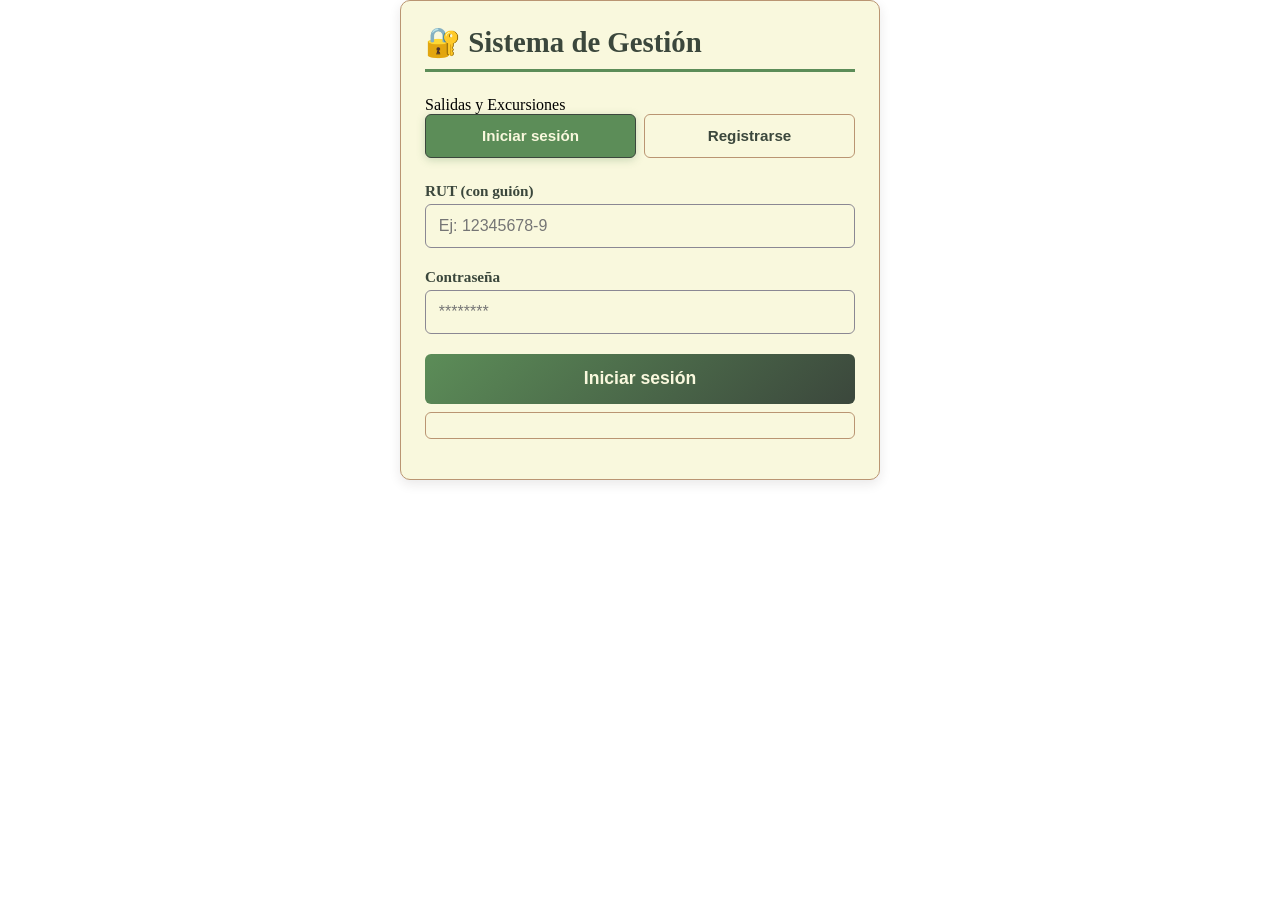
<file: calendario_interactivo_personal.html>
<!DOCTYPE html>
<html lang="es">
<head>
    <meta charset="UTF-8">
    <meta name="viewport" content="width=device-width, initial-scale=1.0">
    <title>Calendario Personal</title>
    <link rel="stylesheet" href="css/calendario.css">
</head>
<body>

<header>
    <h1>📅 Calendario Personal</h1>
    <div style="display: flex; align-items: center; gap: 12px;">
        <span class="user-badge" id="userBadge">Cargando...</span>
        <a href="index.html" class="volver">← Volver</a>
    </div>
</header>

<div class="calendario-wrap">
    <div class="calendario">
        <div class="cal-header">
            <button id="btnMesAnterior">◀</button>
            <span id="mesTitulo">Julio 2026</span>
            <button id="btnMesSiguiente">▶</button>
        </div>
        <div class="dias-semana">
            <div>Lun</div><div>Mar</div><div>Mié</div><div>Jue</div><div>Vie</div><div>Sáb</div><div>Dom</div>
        </div>
        <div class="dias-grid" id="diasGrid">
            <!-- Se llena con JS -->
        </div>
    </div>

    <div class="detalle" id="panelDetalle">
        <h2>Detalle del día</h2>
        <div id="contenidoDetalle">
            <p class="no-eventos">Selecciona un día con eventos para ver los detalles.</p>
        </div>
    </div>
</div>

<footer>
    Nota: El calendario muestra todas las salidas (pasadas y futuras) según tu rol y participación.
</footer>

<script src="js/github.js"></script>
<script src="js/auth.js"></script>
<script src="js/planificacion.js"></script>
<script>
    (function() {
        const usuario = Auth.getSesion();
        if (!usuario) {
            window.location.href = 'login.html';
            return;
        }
        document.getElementById('userBadge').textContent = `${usuario.nombre} ${usuario.apellido || ''} (${usuario.rol})`;

        let mesActual = new Date().getMonth();
        let añoActual = new Date().getFullYear();

        // ============================================================
        // FUNCIÓN DE FILTRO DE SALIDAS (SIN FILTRO DE FECHA)
        // ============================================================
        function getSalidasVisibles(todas, usuario) {
            // Aseguramos que existan arrays para guías y participantes
            todas.forEach(s => {
                if (!s.guias) s.guias = [];
                if (!s.participantes) s.participantes = [];
            });

            // 🔹 SIN FILTRO DE FECHA: se muestran TODAS las salidas (pasadas y futuras)
            if (usuario.rol === 'admin') {
                return todas; // Administradores ven todas
            } else if (usuario.rol === 'guia' || usuario.rol === 'asistente') {
                return todas.filter(s => {
                    const esGuia = s.guias.some(g => g.rut === usuario.rut);
                    const esParticipante = s.participantes.some(p => p.rut === usuario.rut);
                    return (esGuia || esParticipante);
                });
            } else {
                // Estudiantes / visitantes
                return todas.filter(s => {
                    const esParticipante = s.participantes.some(p => p.rut === usuario.rut);
                    return esParticipante;
                });
            }
        }

        async function cargarSalidas() {
            const todas = await Planificacion.cargarSalidas();
            return getSalidasVisibles(todas, usuario);
        }

        function renderizarCalendario(mes, año, salidas) {
            const grid = document.getElementById('diasGrid');
            const titulo = document.getElementById('mesTitulo');
            const meses = ['Enero','Febrero','Marzo','Abril','Mayo','Junio','Julio','Agosto','Septiembre','Octubre','Noviembre','Diciembre'];
            titulo.textContent = `${meses[mes]} ${año}`;

            const primerDia = new Date(año, mes, 1).getDay();
            const diasEnMes = new Date(año, mes + 1, 0).getDate();
            const diasEnMesAnterior = new Date(año, mes, 0).getDate();

            let inicio = primerDia === 0 ? 6 : primerDia - 1;
            let html = '';

            for (let i = 0; i < inicio; i++) {
                const diaAnterior = diasEnMesAnterior - inicio + 1 + i;
                html += `<div class="dia vacio"><span class="num-dia">${diaAnterior}</span></div>`;
            }

            for (let d = 1; d <= diasEnMes; d++) {
                const fecha = `${año}-${String(mes+1).padStart(2,'0')}-${String(d).padStart(2,'0')}`;
                const eventos = salidas.filter(s => s.fecha === fecha);
                let eventoHtml = '';
                if (eventos.length > 0) {
                    const maxMostrar = 2;
                    const mostrar = eventos.slice(0, maxMostrar);
                    mostrar.forEach(e => {
                        eventoHtml += `<div class="evento">${e.titulo || 'Sin título'}</div>`;
                    });
                    if (eventos.length > maxMostrar) {
                        eventoHtml += `<div class="evento multiple">+${eventos.length - maxMostrar} más</div>`;
                    }
                }
                html += `<div class="dia${eventoHtml ? ' tiene-evento' : ''}" data-fecha="${fecha}">
                    <span class="num-dia">${d}</span>
                    ${eventoHtml}
                </div>`;
            }

            const totalCeldas = inicio + diasEnMes;
            const sobrante = (7 - (totalCeldas % 7)) % 7;
            for (let i = 1; i <= sobrante; i++) {
                html += `<div class="dia vacio"><span class="num-dia">${i}</span></div>`;
            }

            grid.innerHTML = html;

            document.querySelectorAll('.dia:not(.vacio)').forEach(el => {
                const fecha = el.dataset.fecha;
                if (fecha) {
                    const salidasDelDia = salidas.filter(s => s.fecha === fecha);
                    if (salidasDelDia.length > 0) {
                        el.style.cursor = 'pointer';
                        el.addEventListener('click', function() {
                            mostrarDetalleDia(salidasDelDia, fecha);
                        });
                    }
                }
            });
        }

        function mostrarDetalleDia(salidas, fecha) {
            const panel = document.getElementById('contenidoDetalle');
            if (salidas.length === 0) {
                panel.innerHTML = `<p class="no-eventos">No hay eventos este día.</p>`;
                return;
            }
            const esAdminOGuia = usuario.rol === 'admin' || usuario.rol === 'guia' || usuario.rol === 'asistente';
            let html = `<h3>${fecha}</h3>`;
            salidas.forEach(s => {
                html += `
                    <div class="tarjeta">
                        <div class="titulo">${s.titulo || 'Sin título'}</div>
                        <div class="etiqueta">${s.duracion || '1 día'}</div>
                        <p>${s.descripcion || ''}</p>
                        <ul>
                            ${s.ruta ? s.ruta.map(r => `<li>${r.tipo}: ${r.descripcion} (${r.inicio} - ${r.fin})</li>`).join('') : '<li>Sin ruta definida</li>'}
                        </ul>
                        <p><strong>Guía(s):</strong> ${s.guias.length > 0 ? s.guias.map(g => g.nombre).join(', ') : 'No asignado'}</p>
                        <p><strong>Participantes:</strong> ${s.participantes.length}</p>
                        ${esAdminOGuia && s.participantes.length > 0 ? `<p><strong>Detalle:</strong> ${s.participantes.map(p => p.nombre).join(', ')}</p>` : ''}
                        ${esAdminOGuia ? `<button onclick="verFichaMedica('${s.id}')" style="background:none;border:1px solid #000;cursor:pointer;padding:2px 8px;margin-top:5px;">Ver fichas médicas</button>` : ''}
                    </div>
                `;
            });
            panel.innerHTML = html;
        }

        // Función para ver fichas médicas desde el calendario
        async function verFichaMedica(salidaId) {
            const todas = await Planificacion.cargarSalidas();
            const salida = todas.find(s => s.id === salidaId);
            if (!salida) return alert('Salida no encontrada');
            const rutas = salida.participantes.map(p => p.rut);
            const datos = await GitHub.leer('datos/usuarios.json');
            if (!datos) return alert('No se pudo cargar la información');
            let mensaje = 'Fichas médicas de los participantes:\n\n';
            rutas.forEach(rut => {
                const user = datos.usuarios.find(u => u.rut === rut);
                if (user) {
                    mensaje += `${user.nombre} ${user.apellido} (${rut}): ${user.historial || 'Sin información'}\n`;
                }
            });
            alert(mensaje);
        }
        window.verFichaMedica = verFichaMedica;

        document.getElementById('btnMesAnterior').addEventListener('click', () => {
            mesActual--;
            if (mesActual < 0) { mesActual = 11; añoActual--; }
            cargarYRenderizar();
        });
        document.getElementById('btnMesSiguiente').addEventListener('click', () => {
            mesActual++;
            if (mesActual > 11) { mesActual = 0; añoActual++; }
            cargarYRenderizar();
        });

        async function cargarYRenderizar() {
            const salidas = await cargarSalidas();
            renderizarCalendario(mesActual, añoActual, salidas);
        }

        cargarYRenderizar();
    })();
</script>
</body>
</html>
</file>
<file: css/calendario.css>
* {
    box-sizing: border-box;
    margin: 0;
    padding: 0;
}

body {
    background: #f9f8dd;
    color: #272120;
    font-family: Arial, Helvetica, sans-serif;
    padding: 20px;
}

header {
    border: none;
    border-radius: 8px;
    padding: 14px 18px;
    margin-bottom: 16px;
    display: flex;
    justify-content: space-between;
    align-items: center;
    flex-wrap: wrap;
    gap: 10px;
    background: linear-gradient(135deg, #3b473c, #272120);
    color: #f9f8dd;
    box-shadow: 0 3px 10px rgba(39, 33, 32, 0.15);
}

header h1 {
    font-size: 20px;
    font-weight: bold;
    color: #f9f8dd;
}

header .user-badge {
    border: 1px solid #f9f8dd;
    padding: 4px 12px;
    font-size: 13px;
    color: #f9f8dd;
    border-radius: 14px;
}

.volver {
    border: 1px solid #f9f8dd;
    padding: 5px 14px;
    background: transparent;
    cursor: pointer;
    text-decoration: none;
    color: #f9f8dd;
    font-size: 13px;
    border-radius: 20px;
    transition: 0.2s ease;
}

.volver:hover {
    background: #f9f8dd;
    color: #272120;
}

.calendario-wrap {
    display: flex;
    gap: 16px;
    flex-wrap: wrap;
}

.calendario {
    border: 1px solid #ba9572;
    border-radius: 8px;
    flex: 2;
    min-width: 320px;
    background: #f9f8dd;
    overflow: hidden;
    box-shadow: 0 3px 10px rgba(39, 33, 32, 0.06);
}

.cal-header {
    border-bottom: 1px solid #272120;
    padding: 12px;
    text-align: center;
    font-weight: bold;
    font-size: 15px;
    display: flex;
    justify-content: space-between;
    align-items: center;
    background: #5c8d58;
    color: #f9f8dd;
}

.cal-header button {
    background: #f9f8dd;
    border: 1px solid #3b473c;
    padding: 3px 14px;
    cursor: pointer;
    font-weight: bold;
    color: #3b473c;
    border-radius: 6px;
    transition: 0.2s ease;
}

.cal-header button:hover {
    background: #d2e291;
}

.dias-semana {
    display: grid;
    grid-template-columns: repeat(7, 1fr);
    border-bottom: 1px solid #272120;
    background: #9197b6;
    color: #f9f8dd;
}

.dias-semana div {
    text-align: center;
    font-size: 11px;
    font-weight: bold;
    padding: 7px 0;
    border-right: 1px solid rgba(249, 248, 221, 0.25);
}

.dias-semana div:last-child {
    border-right: none;
}

.dias-grid {
    display: grid;
    grid-template-columns: repeat(7, 1fr);
    grid-auto-rows: 70px;
}

.dia {
    border-right: 1px solid #e5e0c0;
    border-bottom: 1px solid #e5e0c0;
    padding: 4px;
    font-size: 11px;
    position: relative;
    cursor: pointer;
    overflow: hidden;
    background: #f9f8dd;
    color: #272120;
    transition: background 0.15s ease;
}

.dia:nth-child(7n) {
    border-right: none;
}

.dia.vacio {
    background: repeating-linear-gradient(45deg, #f9f8dd, #f9f8dd 4px, #e0bf7a 4px, #e0bf7a 5px);
}

.dia .num-dia {
    font-weight: bold;
    color: #3b473c;
}

.dia .evento {
    margin-top: 2px;
    font-size: 8.5px;
    border: none;
    padding: 1px 4px;
    display: block;
    white-space: nowrap;
    overflow: hidden;
    text-overflow: ellipsis;
    background: #a8d455;
    color: #272120;
    border-radius: 3px;
    font-weight: 600;
}

.dia .evento.multiple {
    background: #6b72d4;
    color: #f9f8dd;
}

.dia:hover {
    background: #eef3dc;
}

.detalle {
    flex: 1;
    min-width: 260px;
    border: 1px solid #ba9572;
    border-radius: 8px;
    padding: 14px;
    max-height: 500px;
    overflow-y: auto;
    background: #f9f8dd;
    box-shadow: 0 3px 10px rgba(39, 33, 32, 0.06);
}

.detalle h2 {
    font-size: 15px;
    border-bottom: 2px solid #5c8d58;
    padding-bottom: 6px;
    margin-bottom: 10px;
    color: #3b473c;
}

.tarjeta {
    border: 1px solid #ba9572;
    padding: 10px 12px;
    margin-bottom: 10px;
    font-size: 12.5px;
    background: #f9f8dd;
    color: #272120;
    border-radius: 8px;
    box-shadow: 0 2px 6px rgba(39, 33, 32, 0.05);
}

.tarjeta .titulo {
    font-weight: bold;
    font-size: 13px;
    margin-bottom: 4px;
    color: #5c8d58;
}

.tarjeta ul {
    margin: 6px 0 0 16px;
    list-style-type: disc;
}

.tarjeta .etiqueta {
    display: inline-block;
    border: 1px solid #9cab6c;
    font-size: 9.5px;
    padding: 1px 6px;
    margin-bottom: 4px;
    background: #eef3dc;
    color: #3b473c;
    border-radius: 10px;
    font-weight: 600;
}

.nota {
    font-size: 11px;
    margin-top: 10px;
    padding-top: 8px;
    border-top: 1px solid #e5e0c0;
    color: #54555c;
}

footer {
    margin-top: 16px;
    border: none;
    padding: 10px 14px;
    font-size: 11px;
    background: #3b473c;
    color: #f9f8dd;
    border-radius: 8px;
}

.no-eventos {
    color: #876661;
    font-style: italic;
}
</file>
<file: css/galeria.css>
* {
    box-sizing: border-box;
    margin: 0;
    padding: 0;
}

body {
    background: #f9f8dd;
    color: #272120;
    font-family: Arial, Helvetica, sans-serif;
    padding: 20px;
}

header {
    border: none;
    border-radius: 8px;
    padding: 14px 18px;
    margin-bottom: 16px;
    display: flex;
    justify-content: space-between;
    align-items: center;
    flex-wrap: wrap;
    gap: 10px;
    background: #f9f8dd;
    box-shadow: 0 2px 8px rgba(39, 33, 32, 0.08);
}

header h1 {
    font-size: 20px;
    font-weight: bold;
    color: #3b473c;
}

.user-badge {
    border: 1px solid #9cab6c;
    padding: 4px 12px;
    font-size: 13px;
    background: #eef3dc;
    color: #3b473c;
    border-radius: 14px;
}

.volver {
    border: 1px solid #272120;
    padding: 5px 14px;
    background: #f9f8dd;
    cursor: pointer;
    text-decoration: none;
    color: #272120;
    font-size: 13px;
    border-radius: 20px;
    transition: 0.2s ease;
}

.volver:hover {
    background: #d2e291;
}

.galeria-grid {
    display: grid;
    grid-template-columns: repeat(auto-fill, minmax(320px, 1fr));
    gap: 20px;
    margin: 20px 0;
}

.publicacion {
    border: 1px solid #ba9572;
    padding: 14px;
    background: #f9f8dd;
    display: flex;
    flex-direction: column;
    gap: 8px;
    border-radius: 10px;
    box-shadow: 0 3px 10px rgba(39, 33, 32, 0.07);
    transition: box-shadow 0.2s ease, transform 0.2s ease;
}

.publicacion:hover {
    box-shadow: 0 8px 20px rgba(39, 33, 32, 0.12);
    transform: translateY(-2px);
}

.pub-header {
    display: flex;
    justify-content: space-between;
    align-items: center;
    border-bottom: 1px solid #ba9572;
    padding-bottom: 6px;
    font-size: 14px;
}

.pub-header strong {
    font-weight: bold;
    color: #3b473c;
}

.pub-fecha {
    font-size: 11px;
    color: #54555c;
}

.pub-desc {
    font-size: 13px;
    margin: 4px 0;
    word-wrap: break-word;
}

/* ========== CAMBIOS PARA IMÁGENES MÁS GRANDES ========== */
.pub-imagenes {
    display: grid;
    grid-template-columns: repeat(auto-fill, minmax(150px, 1fr)); /* antes 120px */
    gap: 6px;
}

.pub-imagenes img {
    width: 100%;
    height: 160px; /* antes 120px */
    object-fit: cover;
    border: 1px solid #b7c4d0;
    background: #e0bf7a;
    border-radius: 6px;
}

.img-placeholder {
    width: 100%;
    height: 160px; /* antes 120px */
    background: #eef3dc;
    border: 1px dashed #9cab6c;
    display: flex;
    align-items: center;
    justify-content: center;
    font-size: 12px;
    color: #3b473c;
    border-radius: 6px;
}

.img-loading {
    width: 100%;
    height: 150px; /* antes 120px */
    background: #eef3dc;
    border: 1px solid #b7c4d0;
    display: flex;
    align-items: center;
    justify-content: center;
    color: #3b473c;
    font-size: 2rem;
    border-radius: 6px;
}
/* ====================================================== */

.pub-footer {
    display: flex;
    justify-content: space-between;
    align-items: center;
    margin-top: 6px;
    border-top: 1px solid #d2e291;
    padding-top: 8px;
    flex-wrap: wrap;
    gap: 8px;
}

.calificacion {
    display: flex;
    align-items: center;
    gap: 4px;
}

.pinas-label {
    font-size: 13px;
    font-weight: bold;
    margin-right: 4px;
    color: #3b473c;
}

.pina-icono {
    width: 20px;
    height: 20px;
    filter: brightness(0.9) contrast(1.1);
}

.sin-pinas {
    font-size: 13px;
    color: #54555c;
    font-style: italic;
}

.btn-eliminar {
    background: #f9f8dd;
    border: 1px solid #876661;
    color: #876661;
    padding: 3px 12px;
    cursor: pointer;
    font-size: 12px;
    font-weight: bold;
    border-radius: 14px;
    transition: 0.2s ease;
}

.btn-eliminar:hover {
    background: #876661;
    color: #f9f8dd;
}

.mensaje-vacio {
    text-align: center;
    padding: 40px;
    border: 1px dashed #9cab6c;
    background: #eef3dc;
    color: #3b473c;
    font-style: italic;
    border-radius: 10px;
}

.btn-subir {
    background: linear-gradient(135deg, #5c8d58, #3b473c);
    color: #f9f8dd;
    border: none;
    padding: 11px 32px;
    font-size: 16px;
    font-weight: bold;
    cursor: pointer;
    transition: 0.2s ease;
    border-radius: 24px;
    box-shadow: 0 3px 10px rgba(39, 33, 32, 0.15);
}

.btn-subir:hover {
    background: linear-gradient(135deg, #3b473c, #272120);
    transform: translateY(-1px);
}

#paginacion {
    display: flex;
    justify-content: center;
    align-items: center;
    gap: 20px;
    margin: 20px 0;
}

.btn-pagina {
    padding: 9px 18px;
    background: #3b473c;
    color: #f9f8dd;
    border: none;
    border-radius: 20px;
    cursor: pointer;
    font-size: 14px;
    transition: background 0.2s ease;
}

.btn-pagina:hover:not(:disabled) {
    background: #272120;
}

.btn-pagina:disabled {
    opacity: 0.5;
    cursor: not-allowed;
}

#infoPagina {
    font-weight: bold;
    color: #3b473c;
}

.modal {
    display: none;
    position: fixed;
    z-index: 1000;
    left: 0;
    top: 0;
    width: 100%;
    height: 100%;
    background: rgba(39, 33, 32, 0.6);
    justify-content: center;
    align-items: center;
}

.modal-contenido {
    background: #f9f8dd;
    border: none;
    border-radius: 10px;
    max-width: 700px;
    width: 95%;
    max-height: 90vh;
    overflow-y: auto;
    padding: 1.6rem 2rem;
    position: relative;
    box-shadow: 0 10px 30px rgba(39, 33, 32, 0.25);
}

.modal-cerrar {
    position: absolute;
    top: 8px;
    right: 15px;
    font-size: 1.8rem;
    cursor: pointer;
    color: #272120;
    transition: color 0.2s ease;
}

.modal-cerrar:hover {
    color: #876661;
}

.modal-contenido h2 {
    margin-top: 0;
    border-bottom: 1px solid #54555c;
    padding-bottom: 0.5rem;
    font-size: 1.3rem;
    color: #3b473c;
}

.campo {
    margin-bottom: 1rem;
}

.campo label {
    display: block;
    font-weight: 600;
    font-size: 0.9rem;
    margin-bottom: 0.2rem;
    color: #3b473c;
}

.campo textarea,
.campo input[type="file"],
.campo select {
    width: 100%;
    padding: 0.45rem;
    border: 1px solid #8b8893;
    font-size: 0.9rem;
    background: #f9f8dd;
    box-sizing: border-box;
    color: #272120;
    border-radius: 6px;
}

.campo textarea {
    resize: vertical;
    min-height: 60px;
}

.muted {
    font-size: 0.8rem;
    color: #54555c;
    margin-top: 4px;
}

.preview-container {
    display: flex;
    flex-wrap: wrap;
    gap: 8px;
    margin-top: 6px;
}

.preview-thumb {
    position: relative;
    width: 100px;
    height: 100px;
    border: 1px solid #ba9572;
    border-radius: 6px;
    overflow: hidden;
}

.preview-thumb img {
    width: 100%;
    height: 100%;
    object-fit: cover;
}

.eliminar-thumb {
    position: absolute;
    top: -6px;
    right: -6px;
    background: #876661;
    color: #f9f8dd;
    border: none;
    border-radius: 50%;
    width: 20px;
    height: 20px;
    font-size: 12px;
    line-height: 20px;
    text-align: center;
    cursor: pointer;
    transition: background 0.2s ease;
}

.eliminar-thumb:hover {
    background: #272120;
}

.modal-acciones {
    display: flex;
    gap: 0.5rem;
    justify-content: flex-end;
    margin-top: 1.5rem;
    border-top: 1px solid #e5e0c0;
    padding-top: 1rem;
}

.modal-acciones button {
    padding: 0.45rem 1.3rem;
    border: 1px solid #272120;
    background: #f9f8dd;
    cursor: pointer;
    font-weight: 600;
    color: #272120;
    border-radius: 6px;
    transition: 0.2s ease;
}

.modal-acciones .btn-guardar {
    background: #3b473c;
    color: #f9f8dd;
}

.modal-acciones .btn-guardar:hover {
    background: #272120;
}

.modal-acciones .btn-cancelar:hover {
    background: #d2e291;
}

@media (max-width: 768px) {
    .galeria-grid {
        grid-template-columns: 1fr;
    }
    .pub-imagenes {
        grid-template-columns: repeat(auto-fill, minmax(100px, 1fr)); /* opcional, también ajustado */
    }
    .pub-imagenes img,
    .img-placeholder {
        height: 100px; /* antes 80px */
    }
    .modal-contenido {
        padding: 1rem;
    }
    .preview-thumb {
        width: 70px;
        height: 70px;
    }
    .pub-footer {
        flex-direction: column;
        align-items: stretch;
    }
    .calificacion {
        justify-content: center;
    }
    .btn-eliminar {
        align-self: center;
    }
    #paginacion {
        flex-wrap: wrap;
        gap: 10px;
    }
}
</file>
<file: css/login.css>
/* ============================================================
   ESTILOS MEJORADOS – LOGIN Y FORMULARIOS GENÉRICOS
   (Misma estética que el resto de la aplicación)
   MEJORAS PARA ANDROID / MÓVILES
   ============================================================ */

/* ----- Reset y box-sizing global ----- */
*,
*::before,
*::after {
    box-sizing: border-box;
    margin: 0;
    padding: 0;
}

/* ----- Contenedores y estructura ----- */
.container {
    max-width: 100%; /* Cambiado de 800px a 100% para adaptarse */
    width: 100%;
    margin: 0 auto;
    padding: 1.5rem; /* Reducido de 2rem */
    background: #f9f8dd;
    border: 1px solid #ba9572;
    border-radius: 10px;
    box-shadow: 0 3px 10px rgba(39, 33, 32, 0.08);
}

.login-box {
    max-width: 480px; /* Un poco más estrecho para móviles */
    width: 100%;
    margin: 0 auto;
    padding: 1.5rem;
    background: #f9f8dd;
    border: 1px solid #ba9572;
    border-radius: 10px;
    box-shadow: 0 4px 12px rgba(39, 33, 32, 0.1);
}

/* ----- Títulos y encabezados ----- */
h1 {
    font-size: 1.8rem;
    font-weight: 700;
    color: #3b473c;
    border-bottom: 3px solid #5c8d58;
    padding-bottom: 0.6rem;
    margin-top: 0;
    margin-bottom: 1.5rem;
    word-break: break-word; /* Evita desbordes por títulos largos */
}

/* ----- Grupos de formulario ----- */
.form-group,
.field {
    margin-bottom: 1.2rem;
    display: flex;
    flex-direction: column;
}

.form-group label,
.field label {
    display: block;
    font-weight: 600;
    font-size: 0.95rem; /* Ligeramente más grande */
    margin-bottom: 0.3rem;
    color: #3b473c;
}

.form-group input,
.field input {
    width: 100%;
    padding: 0.7rem 0.8rem; /* Más padding para táctil */
    border: 1px solid #8b8893;
    background: #f9f8dd;
    font-size: 1rem; /* Mínimo 16px para evitar zoom en iOS/Android */
    color: #272120;
    border-radius: 6px;
    transition: border-color 0.2s ease, box-shadow 0.2s ease;
    min-height: 44px; /* Altura mínima táctil */
    -webkit-appearance: none; /* Elimina estilos por defecto en móviles */
    appearance: none;
}

.form-group input:focus,
.field input:focus {
    border-color: #5c8d58;
    box-shadow: 0 0 0 3px rgba(92, 141, 88, 0.15);
    outline: none;
}

/* ----- Filas de formulario (dos columnas) ----- */
.form-row {
    display: flex;
    gap: 1rem;
    flex-wrap: wrap;
}

.form-row .form-group {
    flex: 1;
    min-width: 200px;
}

/* ----- Botones generales ----- */
.btn {
    background: #f9f8dd;
    border: 1px solid #876661;
    padding: 0.7rem 1.5rem; /* Más padding */
    font-size: 1rem; /* Tamaño legible */
    font-weight: 600;
    color: #3b473c;
    cursor: pointer;
    border-radius: 6px;
    transition: background 0.2s ease, box-shadow 0.2s ease, transform 0.15s ease;
    display: inline-block;
    min-height: 44px; /* Altura táctil */
    touch-action: manipulation; /* Mejora respuesta táctil */
    -webkit-tap-highlight-color: transparent; /* Elimina destello en Android */
}

.btn:hover {
    background: #d2e291;
    box-shadow: 0 2px 6px rgba(39, 33, 32, 0.12);
    transform: translateY(-1px);
}

.btn-submit {
    width: 100%;
    padding: 0.8rem;
    background: linear-gradient(135deg, #5c8d58, #3b473c);
    color: #f9f8dd;
    border: none;
    font-weight: 700;
    font-size: 1.1rem; /* Más grande */
    cursor: pointer;
    border-radius: 6px;
    transition: background 0.2s ease, transform 0.15s ease;
    min-height: 50px; /* Mayor altura para botón principal */
    touch-action: manipulation;
    -webkit-tap-highlight-color: transparent;
}

.btn-submit:hover:not(:disabled) {
    background: linear-gradient(135deg, #3b473c, #272120);
    transform: translateY(-1px);
}

.btn-submit:disabled {
    opacity: 0.5;
    cursor: not-allowed;
    transform: none;
}

.botones {
    display: flex;
    gap: 1rem;
    flex-wrap: wrap;
    margin-top: 1.5rem;
}

.botones .btn {
    flex: 1; /* Ocupan espacio equitativo */
    min-width: 120px;
    text-align: center;
}

/* ----- Pestañas (tabs) ----- */
.tab-btns {
    display: flex;
    gap: 0.5rem;
    margin-bottom: 1.5rem;
    flex-wrap: wrap; /* Permite que bajen si no caben */
}

.tab-btn {
    flex: 1;
    padding: 0.7rem 0.5rem; /* Más padding vertical */
    border: 1px solid #ba9572;
    background: #f9f8dd;
    font-weight: 700;
    font-size: 0.95rem;
    color: #3b473c;
    cursor: pointer;
    border-radius: 6px;
    transition: background 0.2s ease, color 0.2s ease, box-shadow 0.2s ease;
    text-align: center;
    min-height: 44px;
    touch-action: manipulation;
    -webkit-tap-highlight-color: transparent;
    word-break: break-word;
}

.tab-btn:hover {
    background: #d2e291;
}

.tab-btn.active {
    background: #5c8d58;
    color: #f9f8dd;
    border-color: #3b473c;
    box-shadow: 0 2px 8px rgba(92, 141, 88, 0.3);
}

/* ----- Mensajes de estado ----- */
.mensaje,
.msg {
    padding: 0.8rem 1.2rem;
    margin: 0.5rem 0 1rem 0;
    border: 1px solid #ba9572;
    background: #f9f8dd;
    border-radius: 6px;
    color: #272120;
    font-size: 0.95rem;
}

.mensaje-exito,
.msg.success {
    background: #d2e291;
    border-color: #5c8d58;
    color: #3b473c;
}

.mensaje-error,
.msg.error {
    background: #e0bf7a;
    border-color: #876661;
    color: #272120;
}

/* ----- Información de rol (texto auxiliar) ----- */
.rol-info {
    font-size: 0.8rem;
    color: #54555c;
    margin-top: 4px;
}

/* ----- Utilidades de visibilidad ----- */
.hidden,
.panel-hidden {
    display: none !important;
}

/* ============================================================
   RESPONSIVE PARA MÓVILES (ANDROID / PEQUEÑAS PANTALLAS)
   ============================================================ */

@media (max-width: 768px) {
    .container,
    .login-box {
        padding: 1rem; /* Padding más ajustado */
        margin: 0 0.5rem;
        border-radius: 8px;
    }
    h1 {
        font-size: 1.5rem;
    }
    .form-row {
        flex-direction: column; /* Apila los campos en móviles */
        gap: 0.5rem;
    }
    .form-row .form-group {
        min-width: auto;
    }
    .tab-btns {
        flex-direction: row; /* Mantiene horizontal pero wrap */
        gap: 0.4rem;
    }
    .tab-btn {
        font-size: 0.85rem;
        padding: 0.6rem 0.3rem;
        flex: 1 1 auto;
        min-width: 60px; /* Para que no se encojan demasiado */
    }
    .btn,
    .btn-submit {
        font-size: 1rem;
        padding: 0.7rem 1rem;
    }
    .botones .btn {
        flex: 1 1 100%; /* En móviles, botones ocupan todo el ancho */
        min-width: unset;
    }
    .botones {
        flex-direction: column;
        gap: 0.7rem;
    }
}

@media (max-width: 480px) {
    .container,
    .login-box {
        padding: 0.8rem;
        margin: 0 0.2rem;
        border-radius: 6px;
    }
    h1 {
        font-size: 1.3rem;
    }
    .tab-btns {
        flex-direction: column; /* Pestañas apiladas en pantallas muy pequeñas */
        gap: 0.3rem;
    }
    .tab-btn {
        width: 100%;
        flex: none;
        min-height: 48px;
    }
    .form-group input,
    .field input {
        padding: 0.6rem 0.7rem;
        font-size: 1rem;
        min-height: 48px;
    }
    .btn {
        min-height: 48px;
        font-size: 1rem;
    }
    .btn-submit {
        min-height: 52px;
        font-size: 1.1rem;
    }
    .mensaje,
    .msg {
        font-size: 0.9rem;
        padding: 0.6rem 1rem;
    }
}
</file>
<file: css/manual.css>
* {
    box-sizing: border-box;
    margin: 0;
    padding: 0;
}

body {
    background: #f9f8dd;
    color: #272120;
    font-family: Arial, Helvetica, sans-serif;
    padding: 20px;
    line-height: 1.6;
}

/* ===== HEADER (mismo estilo que otras páginas) ===== */
header {
    border: none;
    border-radius: 8px;
    padding: 14px 18px;
    margin-bottom: 16px;
    display: flex;
    justify-content: space-between;
    align-items: center;
    flex-wrap: wrap;
    gap: 10px;
    background: linear-gradient(135deg, #3b473c, #272120);
    color: #f9f8dd;
    box-shadow: 0 3px 10px rgba(39, 33, 32, 0.15);
}

header h1 {
    font-size: 20px;
    font-weight: bold;
    color: #f9f8dd;
}

header .user-badge {
    border: 1px solid #f9f8dd;
    padding: 4px 12px;
    font-size: 13px;
    color: #f9f8dd;
    border-radius: 14px;
}

.volver {
    border: 1px solid #f9f8dd;
    padding: 5px 14px;
    background: transparent;
    text-decoration: none;
    color: #f9f8dd;
    font-size: 13px;
    border-radius: 20px;
    transition: 0.2s ease;
}

.volver:hover {
    background: #f9f8dd;
    color: #272120;
}

/* ===== BUSCADOR ===== */
.manual-buscador {
    display: flex;
    align-items: center;
    gap: 10px;
    background: #f9f8dd;
    border: 1px solid #ba9572;
    border-radius: 30px;
    padding: 6px 18px;
    margin-bottom: 14px;
    box-shadow: 0 2px 8px rgba(39, 33, 32, 0.08);
    position: sticky;
    top: 10px;
    z-index: 100;
    transition: box-shadow 0.2s ease;
}

.manual-buscador:focus-within {
    box-shadow: 0 4px 14px rgba(92, 141, 88, 0.25);
    border-color: #5c8d58;
}

.manual-buscador .lupa {
    font-size: 18px;
    color: #5c8d58;
}

.manual-buscador input {
    flex: 1;
    border: none;
    outline: none;
    background: transparent;
    font-size: 15px;
    padding: 10px 0;
    color: #272120;
    font-family: inherit;
}

.manual-buscador input::placeholder {
    color: #a39888;
}

.manual-buscador button {
    background: #3b473c;
    color: #f9f8dd;
    border: none;
    width: 32px;
    height: 32px;
    border-radius: 50%;
    cursor: pointer;
    font-weight: bold;
    font-size: 14px;
    transition: 0.2s;
    display: flex;
    align-items: center;
    justify-content: center;
    line-height: 1;
}

.manual-buscador button:hover {
    background: #5c8d58;
    transform: scale(1.08);
}

.resultado-busqueda {
    padding: 10px 18px;
    background: #eef3dc;
    border: 1px solid #9cab6c;
    border-radius: 8px;
    margin-bottom: 16px;
    font-weight: 600;
    color: #3b473c;
    font-size: 14px;
    animation: slideDown 0.2s ease;
}

@keyframes slideDown {
    from { opacity: 0; transform: translateY(-5px); }
    to { opacity: 1; transform: translateY(0); }
}

.oculto {
    display: none !important;
}

/* ===== LAYOUT ===== */
.manual-wrap {
    display: flex;
    gap: 20px;
    align-items: flex-start;
}

.manual-sidebar {
    flex: 0 0 250px;
    position: sticky;
    top: 80px;
    max-height: calc(100vh - 100px);
    overflow-y: auto;
    background: #f9f8dd;
    border: 1px solid #ba9572;
    border-radius: 10px;
    padding: 16px;
    box-shadow: 0 3px 10px rgba(39, 33, 32, 0.06);
}

.manual-sidebar h2 {
    font-size: 13px;
    text-transform: uppercase;
    color: #876661;
    border-bottom: 2px solid #5c8d58;
    padding-bottom: 8px;
    margin-bottom: 12px;
    letter-spacing: 0.6px;
    font-weight: 700;
}

.manual-sidebar nav {
    display: flex;
    flex-direction: column;
    gap: 3px;
}

.manual-sidebar a {
    padding: 9px 12px;
    text-decoration: none;
    color: #272120;
    font-size: 13.5px;
    border-radius: 6px;
    transition: 0.15s;
    font-weight: 500;
    border-left: 3px solid transparent;
}

.manual-sidebar a:hover {
    background: #eef3dc;
    color: #3b473c;
    border-left-color: #9cab6c;
}

.manual-sidebar a.activo {
    background: linear-gradient(135deg, #3b473c, #272120);
    color: #f9f8dd;
    font-weight: 700;
    border-left-color: #a8d455;
}

/* ===== CONTENIDO ===== */
.manual-contenido {
    flex: 1;
    min-width: 0;
}

.manual-seccion {
    margin-bottom: 36px;
    scroll-margin-top: 90px;
    animation: fadeIn 0.3s ease;
}

@keyframes fadeIn {
    from { opacity: 0; }
    to { opacity: 1; }
}

.manual-seccion > h2 {
    font-size: 22px;
    color: #3b473c;
    border-bottom: 3px solid #5c8d58;
    padding-bottom: 8px;
    margin-bottom: 18px;
    font-weight: 700;
}

.manual-articulo {
    background: #f9f8dd;
    border: 1px solid #ba9572;
    border-radius: 10px;
    padding: 16px 20px;
    margin-bottom: 14px;
    box-shadow: 0 2px 8px rgba(39, 33, 32, 0.05);
    transition: box-shadow 0.2s ease;
}

.manual-articulo:hover {
    box-shadow: 0 4px 14px rgba(39, 33, 32, 0.09);
}

.manual-articulo h3 {
    font-size: 16px;
    color: #5c8d58;
    margin-bottom: 12px;
    display: flex;
    align-items: center;
    gap: 8px;
    font-weight: 700;
}

.manual-articulo p {
    margin: 8px 0;
    font-size: 14px;
    color: #272120;
}

.manual-articulo ul,
.manual-articulo ol {
    margin: 10px 0 10px 22px;
    font-size: 14px;
}

.manual-articulo li {
    margin: 6px 0;
}

.manual-articulo strong {
    color: #3b473c;
    font-weight: 700;
}

.manual-articulo code {
    background: #eef3dc;
    padding: 2px 8px;
    border-radius: 4px;
    font-family: 'Consolas', 'Courier New', monospace;
    font-size: 13px;
    color: #5c8d58;
    border: 1px solid #d2e291;
}

/* ===== PASOS NUMERADOS ===== */
.paso {
    display: flex;
    gap: 12px;
    margin: 10px 0;
    align-items: flex-start;
}

.paso-num {
    flex: 0 0 32px;
    width: 32px;
    height: 32px;
    background: linear-gradient(135deg, #5c8d58, #3b473c);
    color: #f9f8dd;
    border-radius: 50%;
    display: flex;
    align-items: center;
    justify-content: center;
    font-weight: bold;
    font-size: 14px;
    box-shadow: 0 2px 6px rgba(92, 141, 88, 0.35);
}

.paso-texto {
    flex: 1;
    padding-top: 5px;
    font-size: 14px;
}

/* ===== NOTAS / TIPS ===== */
.nota {
    background: #eef3dc;
    border-left: 4px solid #5c8d58;
    padding: 10px 14px;
    border-radius: 6px;
    margin: 12px 0;
    font-size: 13.5px;
    color: #3b473c;
    line-height: 1.55;
}

.nota.warning {
    background: #fdf0d5;
    border-left-color: #ba9572;
    color: #6b4a1f;
}

.nota.tip {
    background: #e3ecfa;
    border-left-color: #8daad6;
    color: #2c4166;
}

/* ===== FAQ ===== */
.faq-item {
    border-bottom: 1px solid #e5e0c0;
    padding: 12px 0;
}

.faq-item:last-child {
    border-bottom: none;
}

.faq-pregunta {
    font-weight: 700;
    color: #3b473c;
    font-size: 14.5px;
    cursor: pointer;
    display: flex;
    justify-content: space-between;
    align-items: center;
    gap: 12px;
    user-select: none;
    padding: 6px 0;
    transition: color 0.15s ease;
}

.faq-pregunta:hover {
    color: #5c8d58;
}

.faq-pregunta::after {
    content: '▾';
    color: #5c8d58;
    font-size: 16px;
    transition: transform 0.25s ease;
    flex-shrink: 0;
}

.faq-item.abierto .faq-pregunta::after {
    transform: rotate(180deg);
}

.faq-respuesta {
    max-height: 0;
    overflow: hidden;
    transition: max-height 0.3s ease, padding 0.25s ease;
    font-size: 13.5px;
    color: #54555c;
    padding: 0 4px;
    line-height: 1.6;
}

.faq-item.abierto .faq-respuesta {
    max-height: 600px;
    padding: 8px 4px 4px 4px;
}

/* ===== FOOTER ===== */
footer {
    margin-top: 30px;
    padding: 14px 18px;
    background: #3b473c;
    color: #f9f8dd;
    border-radius: 8px;
    text-align: center;
    font-size: 12px;
}

/* ===== RESPONSIVE ===== */
@media (max-width: 900px) {
    body {
        padding: 10px;
    }

    header {
        padding: 12px 14px;
        gap: 8px;
    }

    header h1 {
        font-size: 17px;
    }

    .manual-buscador {
        padding: 5px 14px;
        top: 5px;
    }

    .manual-buscador input {
        font-size: 14px;
        padding: 8px 0;
    }

    .manual-wrap {
        flex-direction: column;
        gap: 14px;
    }

    .manual-sidebar {
        position: static;
        flex: 1 1 100%;
        max-height: none;
        width: 100%;
        padding: 12px;
    }

    .manual-sidebar nav {
        flex-direction: row;
        flex-wrap: wrap;
        gap: 6px;
    }

    .manual-sidebar a {
        padding: 6px 10px;
        font-size: 12px;
        border-left: none;
        border: 1px solid #d2e291;
        background: #eef3dc;
        border-radius: 14px;
    }

    .manual-sidebar a.activo {
        background: #3b473c;
        border-color: #3b473c;
    }

    .manual-seccion > h2 {
        font-size: 18px;
    }

    .manual-articulo {
        padding: 14px 16px;
    }

    .manual-articulo h3 {
        font-size: 15px;
    }

    .manual-articulo p,
    .manual-articulo ul,
    .manual-articulo ol,
    .paso-texto,
    .nota {
        font-size: 13.5px;
    }
}

@media (max-width: 480px) {
    header {
        flex-direction: column;
        align-items: stretch;
        text-align: center;
    }

    .manual-buscador input {
        font-size: 16px; /* evita zoom en iOS */
    }

    .manual-articulo code {
        word-break: break-all;
    }
}
</file>
<file: css/modificar_cuenta.css>
* {
    box-sizing: border-box;
    margin: 0;
    padding: 0;
}

body {
    background: linear-gradient(160deg, #f9f8dd 0%, #eef3dc 100%);
    color: #272120;
    font-family: Arial, Helvetica, sans-serif;
    padding: 20px;
    display: flex;
    justify-content: center;
    align-items: center;
    min-height: 100vh;
}

.container {
    max-width: 600px;
    width: 100%;
    border: 1px solid #ba9572;
    padding: 28px;
    background: #f9f8dd;
    border-radius: 10px;
    box-shadow: 0 6px 20px rgba(39, 33, 32, 0.1);
}

header {
    display: flex;
    justify-content: space-between;
    align-items: center;
    border-bottom: 2px solid #5c8d58;
    padding-bottom: 12px;
    margin-bottom: 20px;
    flex-wrap: wrap;
    gap: 10px;
}

header h1 {
    font-size: 20px;
    font-weight: bold;
    margin: 0;
    color: #3b473c;
}

.volver {
    border: 1px solid #272120;
    padding: 6px 16px;
    background: #f9f8dd;
    text-decoration: none;
    color: #272120;
    font-size: 13px;
    cursor: pointer;
    border-radius: 20px;
    transition: 0.2s ease;
}

.volver:hover {
    background: #d2e291;
}

.campo {
    margin-bottom: 1rem;
}

.campo label {
    display: block;
    font-weight: 600;
    font-size: 0.85rem;
    margin-bottom: 0.25rem;
    color: #3b473c;
}

.campo input,
.campo textarea {
    width: 100%;
    padding: 0.55rem 0.7rem;
    border: 1px solid #8b8893;
    font-size: 0.95rem;
    background: #f9f8dd;
    box-sizing: border-box;
    color: #272120;
    border-radius: 6px;
    transition: border-color 0.2s ease, box-shadow 0.2s ease;
}

.campo input:focus,
.campo textarea:focus {
    border-color: #5c8d58;
    box-shadow: 0 0 0 3px rgba(92, 141, 88, 0.15);
    outline: none;
}

.campo input[readonly] {
    background: #d2e291;
    color: #3b473c;
    border-color: #9cab6c;
}

.campo textarea {
    resize: vertical;
    min-height: 50px;
}

.mensaje {
    padding: 0.65rem 1.1rem;
    margin: 1rem 0;
    border: 1px solid #272120;
    background: #f9f8dd;
    border-radius: 6px;
}

.mensaje.exito {
    background: #d2e291;
    border-color: #5c8d58;
    color: #3b473c;
}

.mensaje.error {
    background: #e0bf7a;
    border-color: #876661;
    color: #272120;
}

.oculto {
    display: none;
}

.acciones {
    display: flex;
    gap: 0.8rem;
    justify-content: flex-end;
    margin-top: 1.5rem;
    border-top: 1px solid #e5e0c0;
    padding-top: 1.2rem;
    flex-wrap: wrap;
}

.acciones button {
    padding: 0.55rem 1.9rem;
    border: 1px solid #272120;
    background: #f9f8dd;
    cursor: pointer;
    font-weight: 600;
    font-size: 0.95rem;
    color: #272120;
    border-radius: 6px;
    transition: 0.2s ease;
}

.acciones .btn-guardar {
    background: linear-gradient(135deg, #5c8d58, #3b473c);
    color: #f9f8dd;
    border-color: #3b473c;
}

.acciones .btn-guardar:hover {
    background: linear-gradient(135deg, #3b473c, #272120);
}

.acciones .btn-cancelar:hover {
    background: #d2e291;
}

@media (max-width: 600px) {
    body {
        padding: 10px;
    }
    .container {
        padding: 16px;
    }
    header {
        flex-direction: column;
        align-items: stretch;
        gap: 6px;
    }
    header h1 {
        text-align: center;
    }
    .volver {
        align-self: center;
    }
    .acciones {
        flex-direction: column;
    }
    .acciones button {
        width: 100%;
        text-align: center;
        padding: 12px;
    }
    .campo input,
    .campo textarea {
        font-size: 16px;
        padding: 10px 8px;
    }
}
</file>
<file: css/estilo.css>
* {
    margin: 0;
    padding: 0;
    box-sizing: border-box;
}

body {
    background-color: #f9f8dd;
    font-family: 'Segoe UI', Roboto, system-ui, sans-serif;
    padding: 2rem 1.5rem;
    color: #272120;
    line-height: 1.6;
}

.contenedor {
    max-width: 1200px;
    margin: 0 auto;
}

/* ===== TÍTULOS ===== */
h1 {
    font-size: 2.1rem;
    font-weight: 700;
    letter-spacing: -0.01em;
    border-bottom: 3px solid #5c8d58;
    padding-bottom: 0.6rem;
    margin-bottom: 2rem;
    color: #3b473c;
}

h2 {
    font-size: 1.35rem;
    font-weight: 600;
    margin: 1.8rem 0 0.8rem 0;
    border-bottom: 1px solid #ba9572;
    padding-bottom: 0.35rem;
    color: #3b473c;
}

h3 {
    font-size: 1.05rem;
    font-weight: 600;
    margin: 1rem 0 0.3rem 0;
    color: #3b473c;
}

/* ===== GRILLAS ===== */
.grid-2 {
    display: grid;
    grid-template-columns: 1fr 1fr;
    gap: 2rem;
}

.grid-3 {
    display: grid;
    grid-template-columns: repeat(3, 1fr);
    gap: 1.5rem;
}

/* ===== COLUMNAS / TARJETAS ===== */
.columna {
    border: 1px solid #ba9572;
    padding: 1.4rem 1.4rem 1.7rem;
    background: #f9f8dd;
    box-shadow: 0 3px 10px rgba(39, 33, 32, 0.08);
    border-radius: 8px;
    transition: box-shadow 0.2s ease, transform 0.2s ease;
}

.columna:hover {
    box-shadow: 0 6px 16px rgba(39, 33, 32, 0.12);
}

.columna-sin-borde {
    border: none;
    padding: 0;
    box-shadow: none;
}

/* ===== FORMULARIOS ===== */
.grupo {
    margin-bottom: 1.2rem;
}

.grupo label {
    display: block;
    font-weight: 600;
    font-size: 0.9rem;
    margin-bottom: 0.3rem;
    color: #3b473c;
}

.grupo input,
.grupo select,
.grupo textarea {
    width: 100%;
    padding: 0.55rem 0.7rem;
    border: 1px solid #8b8893;
    background: #f9f8dd;
    font-size: 0.95rem;
    border-radius: 6px;
    transition: border-color 0.2s ease, box-shadow 0.2s ease;
    color: #272120;
}

.grupo input:focus,
.grupo select:focus,
.grupo textarea:focus {
    border-color: #5c8d58;
    box-shadow: 0 0 0 3px rgba(92, 141, 88, 0.15);
    outline: none;
}

.grupo textarea {
    min-height: 60px;
    resize: vertical;
}

/* ===== BOTONES ===== */
.btn {
    background: #f9f8dd;
    border: 1px solid #876661;
    padding: 0.55rem 1.3rem;
    font-size: 0.9rem;
    font-weight: 600;
    transition: background 0.2s ease, box-shadow 0.2s ease, transform 0.15s ease;
    margin-right: 0.5rem;
    margin-bottom: 0.5rem;
    display: inline-block;
    color: #3b473c;
    border-radius: 6px;
    cursor: default;
}

.btn:hover {
    background: #d2e291;
    box-shadow: 0 2px 6px rgba(39, 33, 32, 0.12);
}

.btn-primario {
    background: linear-gradient(135deg, #5c8d58, #3b473c);
    color: #f9f8dd;
    border: 1px solid #3b473c;
}

.btn-primario:hover {
    background: linear-gradient(135deg, #3b473c, #272120);
    border-color: #272120;
    transform: translateY(-1px);
}

/* ===== FILA DE BOTONES ===== */
.fila-botones {
    display: flex;
    flex-wrap: wrap;
    align-items: center;
    gap: 0.5rem;
    margin-top: 0.8rem;
}

/* ===== TABLAS MINI ===== */
.tabla-mini {
    width: 100%;
    border-collapse: collapse;
    margin: 0.6rem 0;
    font-size: 0.9rem;
    border-radius: 6px;
    overflow: hidden;
}

.tabla-mini th,
.tabla-mini td {
    border: 1px solid #ba9572;
    padding: 0.5rem 0.6rem;
    text-align: left;
    vertical-align: top;
}

.tabla-mini th {
    background: #d2e291;
    font-weight: 700;
    color: #3b473c;
}

.tabla-mini td {
    background: #f9f8dd;
}

.tabla-mini tbody tr:hover td {
    background: #f3efc9;
}

/* ===== BADGE ===== */
.badge {
    border: 1px solid #9cab6c;
    padding: 0.2rem 0.7rem;
    font-size: 0.75rem;
    font-weight: 600;
    background: #eef3dc;
    display: inline-block;
    border-radius: 12px;
    color: #3b473c;
}

/* ===== SEPARADOR ===== */
.separador {
    border-top: 1px solid #ba9572;
    margin: 1.8rem 0 1rem 0;
}

/* ===== INFO TRANSPORTE ===== */
.info-transporte {
    background: #f2f4f7;
    border: 1px solid #b7c4d0;
    border-left: 4px solid #8daad6;
    padding: 0.9rem 1.1rem;
    margin-top: 0.5rem;
    border-radius: 6px;
}

/* ===== LISTA DE LUGARES / ÍTEMS ===== */
.lugar-item {
    border-bottom: 1px solid #d2e291;
    padding: 0.7rem 0;
}

.lugar-item:last-child {
    border-bottom: none;
}

/* ===== FLEX ===== */
.flex {
    display: flex;
    flex-wrap: wrap;
    gap: 0.8rem 1.5rem;
}

.flex-item {
    flex: 1 0 180px;
}

/* ===== TEXTOS MUTED ===== */
.muted {
    font-size: 0.85rem;
    color: #54555c;
}

/* ===== DATO FIJO ===== */
.dato-fijo {
    background: #d2e291;
    padding: 0.35rem 0.7rem;
    border: 1px solid #9cab6c;
    display: inline-block;
    border-radius: 6px;
    color: #3b473c;
    font-weight: 600;
}

/* ===== UTILIDADES ===== */
.mt-1 { margin-top: 0.8rem; }
.mb-1 { margin-bottom: 0.8rem; }
.text-center { text-align: center; }

/* ============================================================
   RESPONSIVE
   ============================================================ */
@media (max-width: 768px) {
    .grid-3 {
        grid-template-columns: 1fr !important;
    }
    .grid-2 {
        grid-template-columns: 1fr !important;
    }
    body {
        padding: 1rem;
    }
    h1 {
        font-size: 1.6rem;
    }
}
</file>
<file: css/planificar.css>
.seccion {
    margin-bottom: 2rem;
    border: 1px solid #ba9572;
    padding: 1.6rem;
    background: #f9f8dd;
    border-radius: 10px;
    box-shadow: 0 3px 10px rgba(39, 33, 32, 0.06);
}

.seccion h2 {
    margin-top: 0;
    border-bottom: 1px solid #8b8893;
    padding-bottom: 0.4rem;
    color: #3b473c;
}

.header-planificar {
    border: none;
    border-radius: 8px;
    padding: 14px 18px;
    margin-bottom: 16px;
    display: flex;
    justify-content: space-between;
    align-items: center;
    flex-wrap: wrap;
    gap: 10px;
    background: linear-gradient(135deg, #3b473c, #272120);
    box-shadow: 0 3px 10px rgba(39, 33, 32, 0.15);
}

.header-planificar h1 {
    font-size: 20px;
    font-weight: bold;
    margin: 0;
    color: #f9f8dd;
}

.btn-volver {
    border: 1px solid #f9f8dd;
    padding: 5px 14px;
    background: transparent;
    text-decoration: none;
    color: #f9f8dd;
    font-size: 13px;
    display: inline-block;
    border-radius: 20px;
    transition: 0.2s ease;
}

.btn-volver:hover {
    background: #f9f8dd;
    color: #272120;
}

.busqueda {
    display: flex;
    gap: 0.5rem;
    flex-wrap: wrap;
    align-items: center;
}

.busqueda input,
.busqueda select {
    padding: 0.5rem 0.7rem;
    border: 1px solid #8b8893;
    background: #f9f8dd;
    flex: 1;
    min-width: 150px;
    color: #272120;
    border-radius: 6px;
}

.busqueda input:focus,
.busqueda select:focus {
    border-color: #5c8d58;
    outline: none;
}

.busqueda button {
    flex: 0;
    padding: 0.5rem 1.1rem;
}

.lista-items {
    border: 1px solid #ba9572;
    padding: 0.6rem;
    min-height: 60px;
    margin-top: 0.5rem;
    background: #f9f8dd;
    border-radius: 8px;
}

.item {
    display: flex;
    justify-content: space-between;
    align-items: center;
    padding: 0.45rem 0;
    border-bottom: 1px solid #d2e291;
}

.item:last-child {
    border-bottom: none;
}

.item-eliminar {
    cursor: pointer;
    font-weight: bold;
    color: #876661;
    margin-left: 0.5rem;
}

.tabla-participantes {
    width: 100%;
    border-collapse: collapse;
    margin-top: 0.5rem;
    font-size: 0.9rem;
    border-radius: 6px;
    overflow: hidden;
}

.tabla-participantes th,
.tabla-participantes td {
    border: 1px solid #ba9572;
    padding: 0.35rem 0.55rem;
    text-align: left;
}

.tabla-participantes th {
    background: #d2e291;
    color: #3b473c;
}

.btn-eliminar {
    background: none;
    border: none;
    cursor: pointer;
    font-weight: bold;
    color: #876661;
}

.ruta-item {
    display: flex;
    flex-wrap: wrap;
    gap: 0.5rem 1rem;
    align-items: center;
    padding: 0.55rem 0;
    border-bottom: 1px solid #d2e291;
}

.ruta-item:last-child {
    border-bottom: none;
}

.ruta-item .tipo {
    font-weight: bold;
    min-width: 70px;
    color: #3b473c;
}

.ruta-item .desc {
    flex: 2;
    min-width: 150px;
}

.ruta-item .horario-editable {
    display: flex;
    align-items: center;
    gap: 0.3rem;
    font-size: 0.9rem;
}

.ruta-item .horario-editable input[type="time"] {
    padding: 0.25rem;
    border: 1px solid #8b8893;
    width: 100px;
    background: #f9f8dd;
    border-radius: 6px;
    color: #272120;
}

.ruta-item .acciones {
    margin-left: auto;
    display: flex;
    gap: 0.3rem;
}

.btn-ruta {
    background: #f9f8dd;
    border: 1px solid #8daad6;
    padding: 0.25rem 0.7rem;
    cursor: pointer;
    color: #3b473c;
    border-radius: 6px;
    transition: 0.2s ease;
}

.btn-ruta:hover {
    background: #8daad6;
    color: #f9f8dd;
}

.oculto {
    display: none;
}

.mensaje {
    border: 1px solid #272120;
    padding: 0.55rem;
    margin: 0.5rem 0;
    background: #f9f8dd;
    border-radius: 6px;
}

.mensaje-exito {
    background: #d2e291;
    border-color: #5c8d58;
    color: #3b473c;
}

.mensaje-error {
    background: #e0bf7a;
    border-color: #876661;
    color: #272120;
}

.grupo {
    margin-bottom: 1.2rem;
}

.grupo label {
    display: block;
    font-weight: 500;
    font-size: 0.9rem;
    margin-bottom: 0.2rem;
    color: #3b473c;
}

.grupo input,
.grupo select {
    width: 100%;
    padding: 0.5rem 0.7rem;
    border: 1px solid #8b8893;
    background: #f9f8dd;
    font-size: 0.95rem;
    border-radius: 6px;
    color: #272120;
}

.grupo input:focus,
.grupo select:focus {
    border-color: #5c8d58;
    outline: none;
}

.btn {
    background: #f9f8dd;
    border: 1px solid #876661;
    padding: 0.55rem 1.3rem;
    font-size: 0.9rem;
    font-weight: 500;
    margin-right: 0.5rem;
    margin-bottom: 0.5rem;
    display: inline-block;
    color: #3b473c;
    cursor: pointer;
    border-radius: 6px;
    transition: 0.2s ease;
}

.btn:hover {
    background: #d2e291;
}

.btn-primario {
    background: linear-gradient(135deg, #5c8d58, #3b473c);
    color: #f9f8dd;
    border: 1px solid #3b473c;
}

.btn-primario:hover {
    background: linear-gradient(135deg, #3b473c, #272120);
}

/* ===== CORRECCIÓN: Transporte integrado con el diseño general ===== */
.info-transporte {
    background: #f9f8dd;               /* mismo fondo que las secciones */
    border: 1px solid #ba9572;         /* mismo borde que las secciones */
    /* border-left: 4px solid #8daad6;  ← eliminado por completo */
    padding: 0.9rem 1.1rem;
    margin-top: 0.5rem;
    border-radius: 6px;
}

.grid-2 {
    display: grid;
    grid-template-columns: 1fr 1fr;
    gap: 2rem;
}

.grid-3 {
    display: grid;
    grid-template-columns: repeat(3, 1fr);
    gap: 1.5rem;
}

.muted {
    font-size: 0.85rem;
    color: #54555c;
}

.contenedor {
    max-width: 1200px;
    margin: 0 auto;
}

h1 {
    font-size: 2rem;
    font-weight: 700;
    border-bottom: 3px solid #5c8d58;
    padding-bottom: 0.5rem;
    margin-bottom: 2rem;
    color: #3b473c;
}

@media (max-width: 768px) {
    .grid-3 {
        grid-template-columns: 1fr;
        gap: 0.5rem;
    }
    .grid-2 {
        grid-template-columns: 1fr;
        gap: 1rem;
    }
    .ruta-item {
        flex-direction: column;
        align-items: stretch;
        gap: 0.3rem;
    }
    .ruta-item .horario-editable input[type="time"] {
        width: 80px;
        font-size: 0.8rem;
    }
    .ruta-item .acciones {
        margin-left: 0;
        justify-content: flex-end;
    }
    .busqueda {
        flex-direction: column;
        align-items: stretch;
    }
    .busqueda input,
    .busqueda select {
        min-width: auto;
    }
    .busqueda button {
        width: 100%;
    }
    .seccion {
        padding: 1rem;
    }
    .btn {
        padding: 0.4rem 0.8rem;
        font-size: 0.8rem;
    }
    .btn-primario {
        padding: 0.6rem 1.5rem;
        font-size: 1rem;
    }
    .info-transporte {
        padding: 0.5rem;
    }
}
</file>
<file: css/dashboard.css>
.container {
    max-width: 1200px;
    margin: 0 auto;
    padding: 1.5rem;
    background-color: #f9f8dd;
    color: #272120;
}

.dashboard-header {
    display: flex;
    justify-content: space-between;
    align-items: center;
    flex-wrap: wrap;
    gap: 1rem;
    margin-bottom: 1.5rem;
    border-bottom: 3px solid #5c8d58;
    padding-bottom: 0.9rem;
}

.dashboard-header h1 {
    margin: 0;
    font-size: 1.7rem;
    font-weight: 700;
    color: #3b473c;
}

.header-actions {
    display: flex;
    gap: 0.5rem;
    align-items: center;
    flex-wrap: wrap;
}

.btn {
    background: #f9f8dd;
    border: 1.5px solid #876661;
    padding: 0.45rem 1.1rem;
    font-size: 0.85rem;
    font-weight: 600;
    cursor: pointer;
    transition: 0.2s ease;
    text-decoration: none;
    color: #272120;
    display: inline-flex;
    align-items: center;
    gap: 0.35rem;
    border-radius: 6px;
}

.btn:hover {
    background: #d2e291;
    color: #3b473c;
    box-shadow: 0 2px 6px rgba(39, 33, 32, 0.1);
}

.btn-index {
    border-color: #8daad6;
    color: #3b473c;
}

.btn-index:hover {
    background: #8daad6;
    color: #f9f8dd;
}

.btn-excel {
    border-color: #5c8d58;
    color: #5c8d58;
}

.btn-excel:hover {
    background: #5c8d58;
    color: #f9f8dd;
}

.logout-btn {
    border-color: #876661;
    color: #876661;
}

.logout-btn:hover {
    background: #876661;
    color: #f9f8dd;
}

.btn-small {
    padding: 0.32rem 0.75rem;
    font-size: 0.75rem;
    border: 1px solid #272120;
    background: #f9f8dd;
    cursor: pointer;
    color: #272120;
    border-radius: 6px;
    transition: 0.2s ease;
}

.btn-small:hover {
    background: #d2e291;
}

.user-count-badge {
    border: 1px solid #9cab6c;
    padding: 0.25rem 0.9rem;
    background: #e0bf7a;
    font-size: 0.85rem;
    font-weight: 700;
    color: #272120;
    border-radius: 14px;
}

.search-box {
    display: flex;
    align-items: center;
    gap: 0.5rem;
    background: #f9f8dd;
    border: 1px solid #8b8893;
    padding: 0.25rem 0.6rem;
    margin-bottom: 1.5rem;
    max-width: 450px;
    border-radius: 8px;
    transition: border-color 0.2s ease;
}

.search-box:focus-within {
    border-color: #5c8d58;
}

.search-box input {
    border: none;
    outline: none;
    padding: 0.45rem 0;
    font-size: 0.9rem;
    width: 100%;
    background: transparent;
    color: #272120;
}

.search-box .lupa {
    font-size: 1rem;
    color: #54555c;
}

.search-box .btn-small {
    border: none;
    background: #3b473c;
    color: #f9f8dd;
    padding: 0.35rem 0.9rem;
}

.search-box .btn-small:hover {
    background: #272120;
}

.user-table-container {
    overflow-x: auto;
    margin-top: 0.5rem;
    border-radius: 8px;
}

.user-table {
    width: 100%;
    border-collapse: collapse;
    font-size: 0.85rem;
}

.user-table th {
    background: #d2e291;
    border: 1px solid #272120;
    padding: 0.65rem 0.55rem;
    text-align: left;
    font-weight: 700;
    white-space: nowrap;
    color: #3b473c;
}

.user-table td {
    border: 1px solid #ba9572;
    padding: 0.45rem 0.55rem;
    vertical-align: middle;
    background: #f9f8dd;
}

.user-table tbody tr:hover td {
    background: #f3efc9;
}

.acciones {
    display: flex;
    gap: 0.3rem;
    flex-wrap: wrap;
    align-items: center;
}

.acciones select,
.acciones button {
    font-size: 0.7rem;
    padding: 0.18rem 0.45rem;
    border: 1px solid #272120;
    background: #f9f8dd;
    cursor: pointer;
    border-radius: 6px;
    color: #272120;
    transition: 0.2s ease;
}

.acciones select:hover,
.acciones button:hover {
    background: #d2e291;
}

.btn-editar {
    border-color: #8daad6;
    color: #3b473c;
}

.btn-editar:hover {
    background: #8daad6;
    color: #f9f8dd;
}

.btn-danger {
    border-color: #876661;
    color: #876661;
}

.btn-danger:hover {
    background: #876661;
    color: #f9f8dd;
}

.admin-badge {
    font-weight: 700;
    background: #e0bf7a;
    padding: 0.12rem 0.55rem;
    border: 1px solid #272120;
    font-size: 0.7rem;
    display: inline-block;
    color: #3b473c;
    border-radius: 12px;
}

.estado-activo {
    color: #5c8d58;
    font-weight: 700;
}

.estado-kick {
    color: #ba9572;
    font-weight: 700;
}

.estado-baneado {
    color: #876661;
    font-weight: 700;
}

.mensaje {
    padding: 0.55rem 1.1rem;
    margin: 0.5rem 0 1rem 0;
    border: 1px solid #272120;
    background: #f9f8dd;
    border-radius: 6px;
}

.mensaje-exito {
    background: #d2e291;
    border-color: #5c8d58;
}

.mensaje-error {
    background: #e0bf7a;
    border-color: #876661;
}

.hidden {
    display: none !important;
}

.modal {
    display: none;
    position: fixed;
    z-index: 1000;
    left: 0;
    top: 0;
    width: 100%;
    height: 100%;
    background: rgba(39, 33, 32, 0.6);
    justify-content: center;
    align-items: center;
}

.modal-contenido {
    background: #f9f8dd;
    border: 2px solid #272120;
    max-width: 500px;
    width: 90%;
    padding: 1.6rem 2rem;
    max-height: 80vh;
    overflow-y: auto;
    border-radius: 10px;
    box-shadow: 0 8px 24px rgba(39, 33, 32, 0.2);
}

.modal-contenido h2 {
    margin-top: 0;
    border-bottom: 1px solid #54555c;
    padding-bottom: 0.5rem;
    font-size: 1.25rem;
    color: #3b473c;
}

.modal-contenido .campo {
    margin-bottom: 0.8rem;
}

.modal-contenido .campo label {
    display: block;
    font-weight: 600;
    font-size: 0.85rem;
    margin-bottom: 0.2rem;
    color: #3b473c;
}

.modal-contenido .campo input,
.modal-contenido .campo textarea {
    width: 100%;
    padding: 0.45rem;
    border: 1px solid #8b8893;
    font-size: 0.9rem;
    background: #f9f8dd;
    box-sizing: border-box;
    color: #272120;
    border-radius: 6px;
}

.modal-contenido .campo textarea {
    min-height: 50px;
    resize: vertical;
}

.modal-actions {
    display: flex;
    gap: 0.5rem;
    justify-content: flex-end;
    margin-top: 1rem;
}

.modal-actions button {
    padding: 0.45rem 1.3rem;
    border: 1px solid #272120;
    background: #f9f8dd;
    cursor: pointer;
    font-weight: 600;
    color: #272120;
    border-radius: 6px;
    transition: 0.2s ease;
}

.modal-actions .btn-guardar {
    background: #3b473c;
    color: #f9f8dd;
}

.modal-actions .btn-guardar:hover {
    background: #272120;
}

.modal-actions .btn-cerrar:hover {
    background: #d2e291;
}

@media (max-width: 768px) {
    .dashboard-header {
        flex-direction: column;
        align-items: stretch;
        gap: 0.5rem;
    }
    .header-actions {
        justify-content: flex-start;
        flex-wrap: wrap;
    }
    .search-box {
        max-width: 100%;
    }
    .user-table {
        font-size: 0.75rem;
    }
    .user-table th,
    .user-table td {
        padding: 0.3rem 0.3rem;
    }
    .acciones {
        gap: 0.2rem;
    }
    .acciones select,
    .acciones button {
        font-size: 0.6rem;
        padding: 0.1rem 0.3rem;
    }
}
</file>
